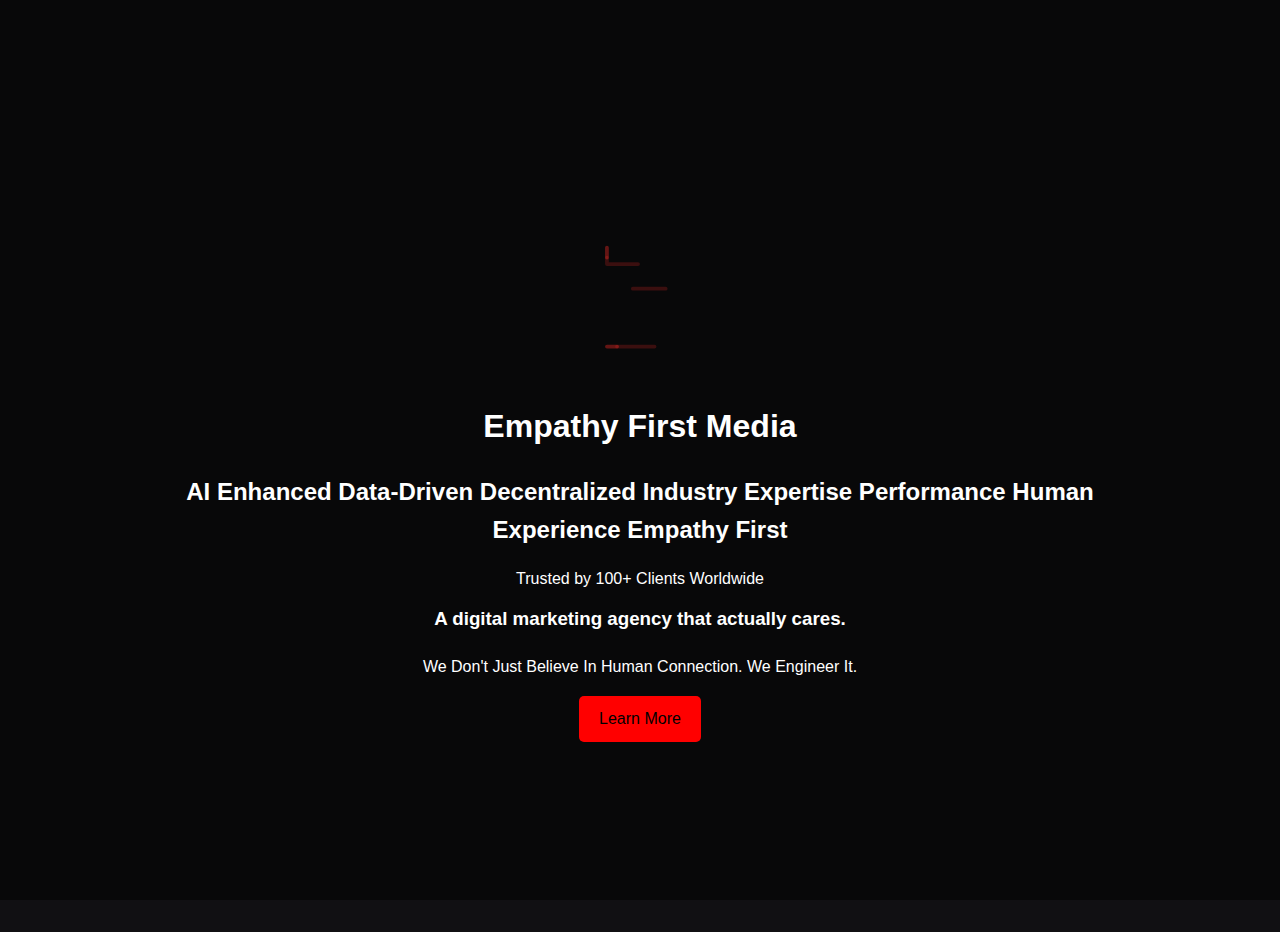
<file: index.html>
<!DOCTYPE html>
<html lang="en">
<head>
    <meta charset="UTF-8">
    <meta name="viewport" content="width=device-width, initial-scale=1.0">
    <title>Empathy First Media</title>
    <link rel="stylesheet" href="style.css">
    <!-- Additional internal styles -->
    <style>
        body {
            font-family: 'Arial', sans-serif;
            background-color: #111013;
            color: white;
            margin: 0;
            padding: 0;
            display: flex;
            justify-content: center;
            align-items: center;
            min-height: 100vh;
            text-align: center;
        }
        .container {
            max-width: 80%;
            margin: auto;
        }
        /* Add other styles that are specific to the layout */
    </style>
</head>

<body>
    <div class="container">
        <!-- Logo -->
        <img class="logo" src="Empathy-First-Media-Digital-Marketing-PR-Agency-1.svg" alt="Empathy First Media Logo" style="width:150px; margin: 0 auto;">


    <!-- Main Heading -->
    <h1 class="text-before snipcss0-5-17-18 main-heading">Empathy First Media</h1>

    <!-- Dynamic Headline -->
    <h2 class="dynamclass="elementor-heading-title elementor-size-default snipcss0-3-31-32"ic-headline">AI Enhanced Data-Driven Decentralized Industry Expertise Performance Human Experience Empathy First</h2>

    <!-- Sub Heading -->
    <p class="elementor-heading-title elementor-size-default snipcss0-3-31-32 slogan">Trusted by 100+ Clients Worldwide</p>

    <!-- Hero Text -->
    <h3 class="hero-text">A digital marketing agency that actually cares.</h3>
    <p>We Don't Just Believe In Human Connection. We Engineer It.</p>

    <!-- Call to Action Button -->
    <a href="https://empathyfirstmedia.github.io/README.html" class="cta-button">Learn More</a>
</div>

<!-- External scripts if any -->
</body>
</html>
</file>
<file: style.css>
body {
    font-family: 'Arial', sans-serif;
    background-color: #111013;
    color: white;
    margin: 0;
    padding: 0;
    display: flex;
    justify-content: center;
    align-items: center;
    height: 100vh; /* Full viewport height */
    text-align: center;
}

.container {
    width: 100%;
    max-width: 1200px; /* Set a max-width for larger screens */
    margin: auto;
    padding: 20px; /* Add some padding */
}

.logo {
    width: 150px; /* Set your logo width */
    height: auto; /* Maintain aspect ratio */
    margin-bottom: 20px; /* Add some space below your logo */
}

.main-heading,
.dynamic-headline,
.slogan,
.hero-text {
    margin-bottom: 20px; /* Spacing for all text elements */
}

.cta-button {
    display: inline-block;
    padding: 10px 20px;
    background-color: red;
    color: #000;
    text-decoration: none;
    border-radius: 5px;
}

/* Add styles from your style.css that are relevant to the layout */

/* Include font face imports and other global styles from your style.css here */

  @font-face { 
    font-family:'Meedori Sans';
    font-style:normal;
    font-weight:700;
    font-display:auto;
    src:url('https://empathyfirstmedia.com/wp-content/uploads/2023/12/meedori-sans-bold.eot');
    src:url('https://empathyfirstmedia.com/wp-content/uploads/2023/12/meedori-sans-bold.eot?#iefix') format('embedded-opentype'),
          url('https://empathyfirstmedia.com/wp-content/uploads/2023/12/meedori-sans-bold.woff2') format('woff2'),
          url('https://empathyfirstmedia.com/wp-content/uploads/2023/12/meedori-sans-bold.woff') format('woff'),
          url('https://empathyfirstmedia.com/wp-content/uploads/2023/12/meedori-sans-bold.ttf') format('truetype'),
          url('https://empathyfirstmedia.com/wp-content/uploads/2023/12/meedori-sans-bold.svg#MeedoriSans') format('svg');
  } 
  @font-face { 
    font-family:'Meedori Sans';
    font-style:normal;
    font-weight:normal;
    font-display:auto;
    src:url('https://empathyfirstmedia.com/wp-content/uploads/2023/12/meedori-sans-regular.eot');
    src:url('https://empathyfirstmedia.com/wp-content/uploads/2023/12/meedori-sans-regular.eot?#iefix') format('embedded-opentype'),
          url('https://empathyfirstmedia.com/wp-content/uploads/2023/12/meedori-sans-regular.woff2') format('woff2'),
          url('https://empathyfirstmedia.com/wp-content/uploads/2023/12/meedori-sans-regular.woff') format('woff'),
          url('https://empathyfirstmedia.com/wp-content/uploads/2023/12/meedori-sans-regular.ttf') format('truetype'),
          url('https://empathyfirstmedia.com/wp-content/uploads/2023/12/meedori-sans-regular.svg#MeedoriSans') format('svg');
  } 
  @font-face { 
    font-family:'Meedori Sans';
    font-style:normal;
    font-weight:300;
    font-display:auto;
    src:url('https://empathyfirstmedia.com/wp-content/uploads/2023/12/meedori-sans-light.eot');
    src:url('https://empathyfirstmedia.com/wp-content/uploads/2023/12/meedori-sans-light.eot?#iefix') format('embedded-opentype'),
          url('https://empathyfirstmedia.com/wp-content/uploads/2023/12/meedori-sans-light.woff2') format('woff2'),
          url('https://empathyfirstmedia.com/wp-content/uploads/2023/12/meedori-sans-light.woff') format('woff'),
          url('https://empathyfirstmedia.com/wp-content/uploads/2023/12/meedori-sans-light.ttf') format('truetype'),
          url('https://empathyfirstmedia.com/wp-content/uploads/2023/12/meedori-sans-light.svg#MeedoriSans') format('svg');
  } 
  @import url('https://fonts.googleapis.com/css?family=Urbanist:100,200,300,400,500,600,700,800,900,100i,200i,300i,400i,500i,600i,700i,800i,900i&display=swap'); 
  @import url('https://fonts.googleapis.com/css?family=Space+Grotesk:300,400,500,600,700&display=swap'); 
  @import url('https://fonts.googleapis.com/css?family=DM+Sans:400,400i,500,500i,700,700i&display=swap'); 
    body {  
      background:url("https://empathyfirstmedia.com/wp-content/uploads/2023/12/Empathy-FIrst-Media-AI-Marketing-Agency.png") 50% 50%;
      color:var( --e-global-color-d577926 );
      font-family:"Quicksand", Sans-serif;
      line-height:1.78rem;
      font-size:18px;
      font-weight:400;
      text-transform:none;
    } 
 /* Overlay Style */
body::after {
    content: '';
    position: absolute;
    top: 0;
    right: 0;
    bottom: 0;
    left: 0;
    background: rgba(0, 0, 0, 0.5); /* Black color with 50% opacity */
    z-index: -1;
}
  @media screen and (min-width: 1440px){     
    body {  
      font-size:1.025rem;
    }  
  }  
  [data-snip-mhss7] { 
      font-family: "DM Sans", sans-serif; 
      font-weight: bold; 
      margin: 0;
  } 
  
  [data-snip-mhss7] { 
      color: #111013;
  } 
  
  [data-snip-mhss7] { 
      letter-spacing: -.035em; 
      line-height: 1.15; 
      font-size: -webkit-calc(2rem + 0.25 * ( (100vw - 576px) / 864)); 
      font-size: calc(2rem + 0.25 * ( (100vw - 576px) / 864));
  } 
  
  @media screen and (min-width: 1440px){ 
    [data-snip-mhss7] { 
      font-size: 2.25rem;
    } 
  }     
  
  [data-snip-mhss7] { 
      font-family: 'DM Sans', sans-serif;
  } 
  
  [data-snip-mhss7]  { 
      color: #fff;
  } 
  
  [data-snip-mhss7]  { 
      font-family: "Space Grotesk", Sans-serif; 
      font-size: 44px; 
      font-weight: 600; 
      text-transform: capitalize; 
      font-style: normal;
  } 
  
  [data-snip-roYFd] { 
      font-family: "DM Sans", sans-serif; 
      font-weight: bold; 
      margin: 0;
  } 
  
  [data-snip-roYFd] { 
      color: #111013;
  } 
  
  [data-snip-roYFd] { 
      letter-spacing: -.03em; 
      line-height: 1.2; 
      font-size: -webkit-calc(1.5rem + 0.25 * ( (100vw - 576px) / 864)); 
      font-size: calc(1.5rem + 0.25 * ( (100vw - 576px) / 864));
  } 
  
  @media screen and (min-width: 1440px){ 
    [data-snip-roYFd] { 
      font-size: 1.75rem;
    } 
  }     
  
  [data-snip-roYFd] { 
      font-family: 'DM Sans', sans-serif;
  } 
  
  [data-snip-roYFd]  { 
      color: #fff;
  } 
  
  [data-snip-roYFd]  { 
      font-family: "Syne", Sans-serif; 
      font-size: 35px; 
      font-weight: 400; 
      text-transform: none;
  } 
  
  [data-snip-VaPBG] { 
      height: auto; 
      max-width: 100%; 
      vertical-align: top;
  } 
  
  [data-snip-VaPBG]  { 
      height: auto; 
      max-width: 100%; 
      border: none; 
      border-radius: 0; 
      box-shadow: none;
  } 
  
  [data-snip-JW1sj] { 
      font-family: "DM Sans", sans-serif; 
      font-weight: bold; 
      margin: 0;
  } 
  
  [data-snip-JW1sj] { 
      color: #111013;
  } 
  
  [data-snip-JW1sj] { 
      letter-spacing: -.045em; 
      line-height: 1; 
      font-size: -webkit-calc(3rem + 1.5 * ( (100vw - 576px) / 864)); 
      font-size: calc(3rem + 1.5 * ( (100vw - 576px) / 864));
  } 
  
  @media screen and (min-width: 1440px){ 
    [data-snip-JW1sj] { 
      font-size: 4.5rem;
    } 
  }     
  
  [data-snip-JW1sj] { 
      font-family: 'DM Sans', sans-serif;
  } 
  
  [data-snip-JW1sj]  { 
      color: #fff;
  } 
  
  [data-snip-JW1sj]  { 
      font-family: var( --e-global-typography-primary-font-family ), Sans-serif; 
      font-size: var( --e-global-typography-primary-font-size ); 
      font-weight: var( --e-global-typography-primary-font-weight ); 
      text-transform: var( --e-global-typography-primary-text-transform ); 
      font-style: var( --e-global-typography-primary-font-style ); 
      line-height: var( --e-global-typography-primary-line-height );
  } 
  
  body { 
  /* CSS Variables that may have been missed get put on body */ 
      --flex-direction:  initial;  
      --flex-wrap:  initial;  
      --justify-content:  initial;  
      --align-items:  initial;  
      --align-content:  initial;  
      --gap:  initial;  
      --flex-basis:  initial;  
      --flex-grow:  initial;  
      --flex-shrink:  initial;  
      --order:  initial;  
      --align-self:  initial;  
      --spacer-size:  11vh; 
      --spacer-size:  5vh; 
      --align-self:  center; 
      --dynamic-text-color:  #F10808;  
      --align-self:  flex-start; 
      --spacer-size:  18vh; 
  } 
  
  * { 
      -webkit-box-sizing: border-box; 
      box-sizing: border-box;
  } 
  
  *  { 
      overflow-wrap: break-word;
  } 
  
  *  { 
      box-sizing: border-box;
  } 
  
  .elementor-element { 
      --flex-direction: initial; 
      --flex-wrap: initial; 
      --justify-content: initial; 
      --align-items: initial; 
      --align-content: initial; 
      --gap: initial; 
      --flex-basis: initial; 
      --flex-grow: initial; 
      --flex-shrink: initial; 
      --order: initial; 
      --align-self: initial; 
      flex-basis: var(--flex-basis); 
      flex-grow: var(--flex-grow); 
      flex-shrink: var(--flex-shrink); 
      order: var(--order); 
      align-self: var(--align-self);
  } 
  
  .elementor-element.elementor-element-52206ab8:not(.elementor-motion-effects-element-type-background)  { 
      background: url("https://empathyfirstmedia.com/wp-content/uploads/2023/12/Empathy-FIrst-Media-AI-Marketing-Agency.png") 50% 50%; 
      background-size: cover;
  } 
  
  body { 
      background-color: #fff; 
      color: #161519; 
      font-family: -apple-system, BlinkMacSystemFont, "Segoe UI", Roboto, Helvetica, Arial, sans-serif, "Apple Color Emoji", "Segoe UI Emoji", "Segoe UI Symbol"; 
      height: 100%; 
      overflow-x: hidden; 
      line-height: 1.6; 
      padding: 0; 
      margin: 0; 
      text-rendering: optimizeLegibility; 
      font-size: -webkit-calc(1rem + 0.025 * ( (100vw - 576px) / 864)); 
      font-size: calc(1rem + 0.025 * ( (100vw - 576px) / 864)); 
      font-smoothing: antialiased; 
      -webkit-font-smoothing: antialiased; 
      -moz-osx-font-smoothing: grayscale;
  } 
  
  @media screen and (min-width: 1440px){ 
    body { 
      font-size: 1.025rem;
    } 
  }     
  
  body.elementor-page-21466:not(.elementor-motion-effects-element-type-background) { 
      background-color: var( --e-global-color-1848581 );
  } 
  
  html { 
      --wp-admin--admin-bar--height: 32px; 
      scroll-padding-top: var(--wp-admin--admin-bar--height);
  } 
  
  html { 
      margin-top: 32px !important;
  } 
  
  :root { 
      --e-a-color-txt-disabled: #BABFC5; 
      --e-a-color-txt-invert: #ffffff; 
      --e-a-border-color: #E6E8EA; 
      --e-a-border-color-bold: #D5D8DC; 
      --e-a-border: 1px solid var(--e-a-border-color); 
      --e-a-border-bold: 1px solid var(--e-a-border-color-bold); 
      --e-a-btn-color-invert: var(--e-a-color-txt-invert); 
      --e-a-btn-color-disabled: var(--e-a-color-txt-disabled); 
  } 
  
  .elementor-widget-wrap { 
      position: relative; 
      width: 100%; 
      flex-wrap: wrap; 
      align-content: flex-start;
  } 
  
  .elementor:not(.elementor-bc-flex-widget) .elementor-widget-wrap  { 
      display: flex;
  } 
  
  .elementor-element-populated  { 
      padding: 20px;
  } 
  
  .elementor-widget-wrap  { 
      padding-top: 0; 
      padding-bottom: 0;
  } 
  
  *, :before, :after { 
      -webkit-box-sizing: border-box; 
      box-sizing: border-box;
  } 
  
  * ,  .elementor ::before,  .elementor ::after { 
      box-sizing: border-box;
  } 
  
  .elementor *,  .elementor ::before,  .elementor ::after { 
      box-sizing: border-box;
  } 
  
  :selection { 
      background-color: rgba(220, 40, 40, 0.1);
  } 
  
  :selection { 
      background-color: rgba(241,8,8,0.1);
  } 
  
  :selection { 
      background-color: #f10808;
  } 
  
  .dark-scheme .button:not(.-outlined):not(.-text):not(.-flat):not(.-primary):not(.page-link):not(.-reset-color):not(:hover),  .dark-scheme .select2-container--default .select2-results__option[aria-selected="true"],  .dark-scheme .select2-container--default .select2-results__option[data-selected="true"], input[type="submit"] , .dark-scheme .video-button:not(.-outlined) .icon-button, .dark-scheme .tabs.-with-button .tabs-nav-line, .dark-scheme .social-networks:not(.-default-colors).-contained .network,  .dark-scheme .social-networks.-default-colors.-contained .network:hover,  .dark-scheme .badge:not(.-outlined), .dark-scheme .builder-switcher, .dark-scheme .hamburger-outer,  .dark-scheme .menu li.version span::after { 
      background-color: rgba(150, 144, 162, 0.25);
  } 
  
  .dark-scheme .button:not(.-outlined):not(.-text):not(.-flat):not(.-primary):not(.page-link):not(.-reset-color):not(:hover),  .dark-scheme .select2-container--default .select2-results__option[aria-selected="true"],  .dark-scheme .select2-container--default .select2-results__option[data-selected="true"],  .dark-scheme input[type="submit"],  .dark-scheme .video-button:not(.-outlined) .icon-button,  .dark-scheme .tabs.-with-button .tabs-nav-line,  .dark-scheme .social-networks:not(.-default-colors).-contained .network,  .dark-scheme .social-networks.-default-colors.-contained .network:hover,  .dark-scheme .badge:not(.-outlined),  .dark-scheme .builder-switcher,  .dark-scheme .hamburger-outer,  .dark-scheme .menu li.version span::after,  .dark-scheme ::-webkit-scrollbar-thumb { 
      background-color: rgba(150, 144, 162, 0.25);
  } 
  
  .elementor-element:where(.e-con-full,  .elementor-widget) { 
      flex-direction: var(--flex-direction); 
      flex-wrap: var(--flex-wrap); 
      justify-content: var(--justify-content); 
      align-items: var(--align-items); 
      align-content: var(--align-content); 
      gap: var(--gap);
  } 
  
  .elementor-widget { 
      position: relative;
  } 
  
  .elementor-widget-wrap > .elementor-element  { 
      width: 100%;
  } 
  
  .elementor-widget:not(:last-child) { 
      margin-bottom: 20px;
  } 
  
  .elementor-widget:not(:last-child) { 
      margin-block-end: 20px;
  } 
  
  .elementor-element.elementor-element-13322e5a  { 
      --spacer-size: 11vh;
  } 
  
  .elementor-element.elementor-element-9b0343c  { 
      --spacer-size: 5vh;
  } 
  
  .elementor-element.elementor-element-5bd4b93.elementor-element  { 
      --align-self: center;
  } 
  
  .elementor-element.elementor-element-6eb4dc5  { 
      --dynamic-text-color: #F10808; 
      width: 100%; 
      max-width: 100%;
  } 
  
  .elementor-element.elementor-element-6eb4dc5.elementor-element  { 
      --align-self: flex-start;
  } 
  
  .animated { 
      animation-duration: 1.25s;
  } 
  
  .fadeInUp { 
      animation-name: fadeInUp;
  } 
  
  .animated.animated-slow { 
      animation-duration: 2s;
  } 
  
  .animated  { 
      -webkit-animation-duration: .4s; 
      animation-duration: .4s;
  } 
  
  .fadeInUp  { 
      -webkit-animation-name: fadeInUpShort; 
      animation-name: fadeInUpShort;
  } 
  
  .elementor-element.elementor-element-25e3ebf  { 
      text-align: center;
  } 
  
  .elementor-element.elementor-element-0a97a55  { 
      --spacer-size: 18vh;
  } 
  
  .elementor-element .elementor-widget-container  { 
      transition: background 0.3s, border 0.3s, border-radius 0.3s, box-shadow 0.3s, transform var(--e-transform-transition-duration, 400ms);
  } 
  
  .wpb_wrapper:after, .elementor-widget-container:after { 
      content: ""; 
      display: table; 
      clear: both;
  } 
  
  .elementor-element.elementor-element-5bd4b93 > .elementor-widget-container  { 
      margin: 0px 0px 0px 0px; 
      padding: 0px 0px 0px 0px;
  } 
  
  .elementor-element.elementor-element-25e3ebf > .elementor-widget-container  { 
      margin: 0px 0px 0px 0px;
  } 
  
  .-center { 
      text-align: center;
  } 
  
  .logo { 
      position: relative;
  } 
  
  .elementor-headline { 
      font-size: 43px; 
      line-height: 1.2; 
      display: block;
  } 
  
  .elementor-element.elementor-element-6eb4dc5 .elementor-headline  { 
      text-align: center; 
      font-family: "Meedori Sans", Sans-serif; 
      font-size: 75px; 
      font-weight: 600; 
      line-height: 90px;
  } 
  
  .elementor-heading-title { 
      padding: 0; 
      margin: 0; 
      line-height: 1;
  } 
  
  .elementor-element.elementor-element-25e3ebf .elementor-heading-title  { 
      color: var( --e-global-color-d577926 ); 
      font-family: "Urbanist", Sans-serif; 
      font-size: 35px; 
      font-weight: 500; 
      text-transform: capitalize; 
      line-height: 1.2em;
  } 
  
  .elementor-spacer-inner  { 
      height: var(--spacer-size);
  } 
  
  .logo img  { 
      -webkit-transition: all cubic-bezier(0.645, 0.045, 0.355, 1) 0.35s; 
      -o-transition: all cubic-bezier(0.645, 0.045, 0.355, 1) 0.35s; 
      transition: all cubic-bezier(0.645, 0.045, 0.355, 1) 0.35s;
  } 
  
  .elementor-element.elementor-element-5bd4b93 .logo img  { 
      width: 150px;
  } 
  
  .logo:hover img { 
      -webkit-transform: scale3d(1.06, 1.06, 1.06); 
      transform: scale3d(1.06, 1.06, 1.06);
  } 
  
  .elementor-element.elementor-element-8cd394b h1  { 
      font-size: 51px;
  } 
  
  .elementor-element.elementor-element-8cd394b .title  { 
      color: var( --e-global-color-d577926 );
  } 
  
  .elementor-headline-text-wrapper { 
      vertical-align: bottom;
  } 
  
  .elementor-headline-dynamic-wrapper { 
      display: inline-block; 
      position: relative;
  } 
  
  .elementor-headline--style-rotate .elementor-headline-dynamic-wrapper  { 
      text-align: left;
  } 
  
  .elementor-headline-animation-type-drop-in .elementor-headline-dynamic-wrapper  { 
      perspective: 300px;
  } 
  
  .elementor-headline-animation-type-drop-in .elementor-headline-dynamic-wrapper  { 
      transition: width 0.5s;
  } 
  
  .elementor-element.elementor-element-6eb4dc5 .elementor-headline .elementor-headline-dynamic-wrapper  { 
      -webkit-text-stroke-width: 0px; 
      stroke-width: 0px; 
      -webkit-text-stroke-color: #000; 
      stroke: #000;
  } 
  
  .elementor-element.elementor-element-8cd394b .text-before  { 
      color: var( --e-global-color-d577926 ); 
      font-family: "Meedori Sans", Sans-serif;
  } 
  
  .elementor-headline-dynamic-text { 
      color: var(--dynamic-text-color, #aebcb9);
  } 
  
  .elementor-headline-dynamic-wrapper .elementor-headline-dynamic-text  { 
      display: inline-block; 
      position: absolute; 
      top: 0; 
      left: 0;
  } 
  
  .elementor-headline-animation-type-drop-in .elementor-headline-dynamic-text  { 
      opacity: 0;
  } 
  
  .elementor-headline-dynamic-wrapper .elementor-headline-dynamic-text.elementor-headline-text-active  { 
      position: relative;
  } 
  
  .elementor-headline-animation-type-drop-in .elementor-headline-dynamic-text.elementor-headline-text-active  { 
      opacity: 1; 
      animation: elementor-headline-drop-in-in 0.8s;
  } 
  
  .elementor-element.elementor-element-6eb4dc5 .elementor-headline-dynamic-text  { 
      font-family: "Meedori Sans", Sans-serif; 
      line-height: 60px;
  } 
  
  .elementor-headline-animation-type-drop-in .elementor-headline-dynamic-text.elementor-headline-text-inactive  { 
      animation: elementor-headline-drop-in-out 0.8s;
  } 
  
  
  @keyframes fadeInUpShort { 
    0% {  
        opacity: 0; 
        -webkit-transform: translate3d(0, 40px, 0); 
        transform: translate3d(0, 40px, 0); 
        opacity: 0; 
        transform: translate3d(0px, 40px, 0px); 
    }  
    100% {  
        opacity: 1; 
        -webkit-transform: none; 
        transform: none; 
        opacity: 1; 
        transform: none; 
    }  
  
  } 
  @keyframes elementor-headline-drop-in-in { 
    0% {  
        opacity: 0; 
        transform: translateZ(100px); 
        opacity: 0; 
        transform: translateZ(100px); 
    }  
    100% {  
        opacity: 1; 
        transform: translateZ(0); 
        opacity: 1; 
        transform: translateZ(0px); 
    }  
  
  } 
  @keyframes elementor-headline-drop-in-out { 
    0% {  
        opacity: 1; 
        transform: translateZ(0); 
        opacity: 1; 
        transform: translateZ(0px); 
    }  
    100% {  
        opacity: 0; 
        transform: translateZ(-100px); 
        opacity: 0; 
        transform: translateZ(-100px); 
    }  
  
  } 
  /* These were inline style tags. Uses id+class to override almost everything */
  #style-qg83N.style-qg83N {  
     width: 823.594px;  
  }
</file>
